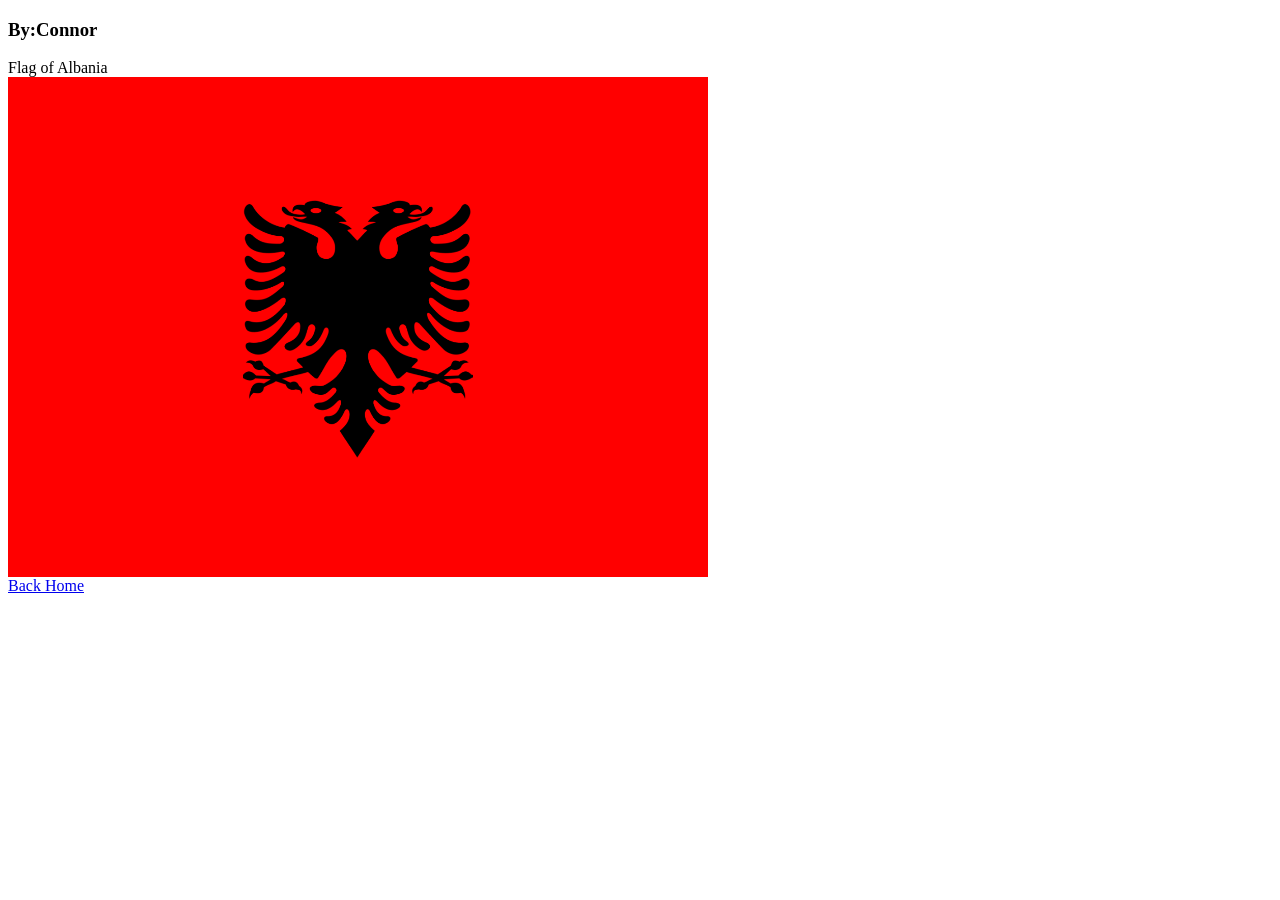
<file: albania/index.html>
<!DOCTYPE html>
<html>
	<head>
		<title>Albania</title>
		<link rel="stylesheet" type="text/css" href="style.css">
		
		<!-- Put the styles in style.css -->
	</head>

	<body>
		<h3>By:Connor</h3>
		<div class="header">Flag of Albania</div>
		<div id="albania" class="flag">
			<img src="albania.png">
		</div>
	
		
	</body>
	<a href="../index.html">Back Home</a>
  
</html>
</file>
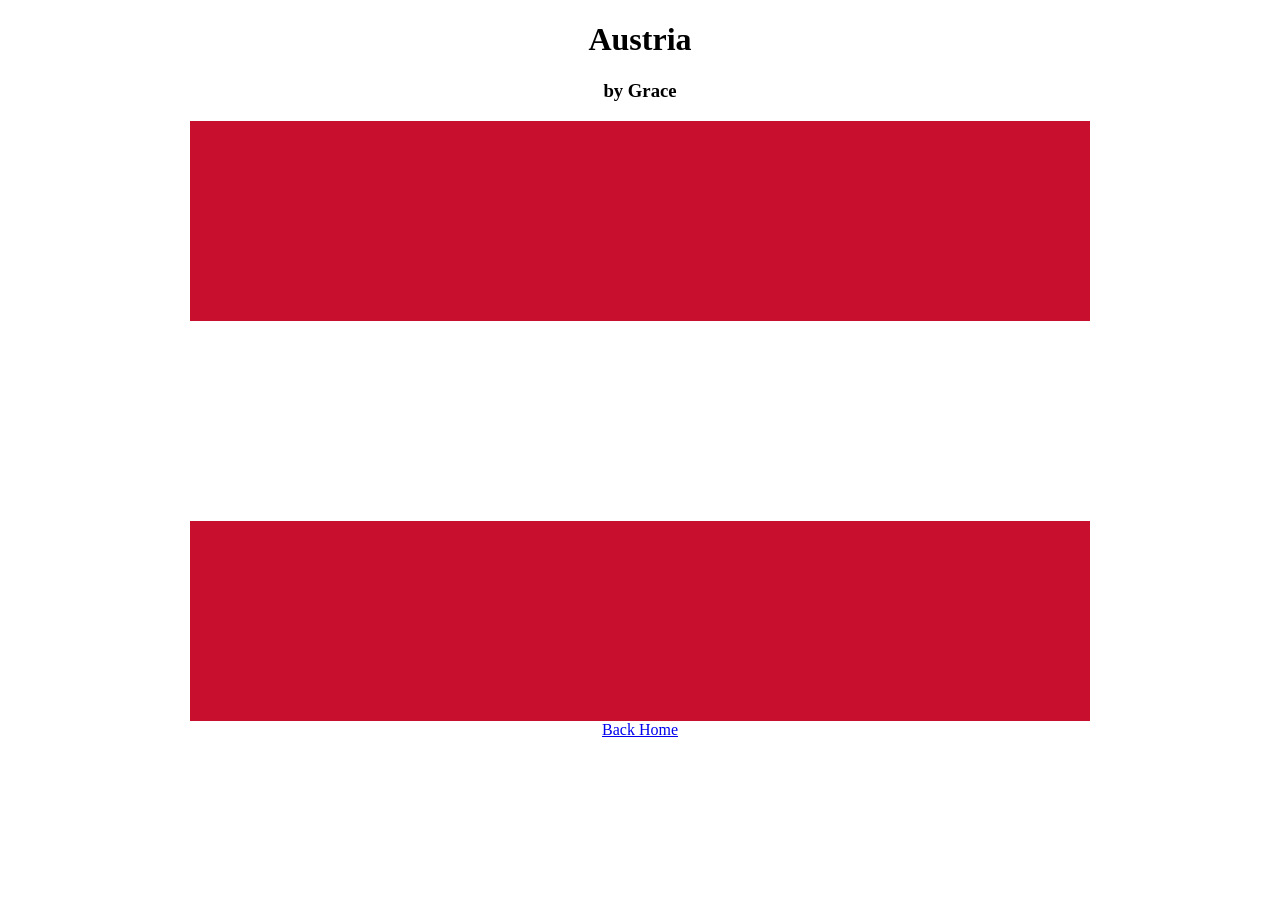
<file: austria/index.html>
<!DOCTYPE html>
<html>
	<head>
		<title>Austria by Grace</title>
		<link rel="stylesheet" type="text/css" href="style.css">
		<!-- Put the styles in style.css -->
	</head>

	<body>
		<div class="header">
			<h1>Austria</h1>
      		<h3>by Grace</h3>
		</div>
    <div id="austria" class="flag">
  		<div class="stripe red"></div>
  		<div class="stripe white"></div>
		<div class="stripe red"></div>
    </div>
	<a href="../index.html">Back Home</a>
	</body>
  
</html>
</file>
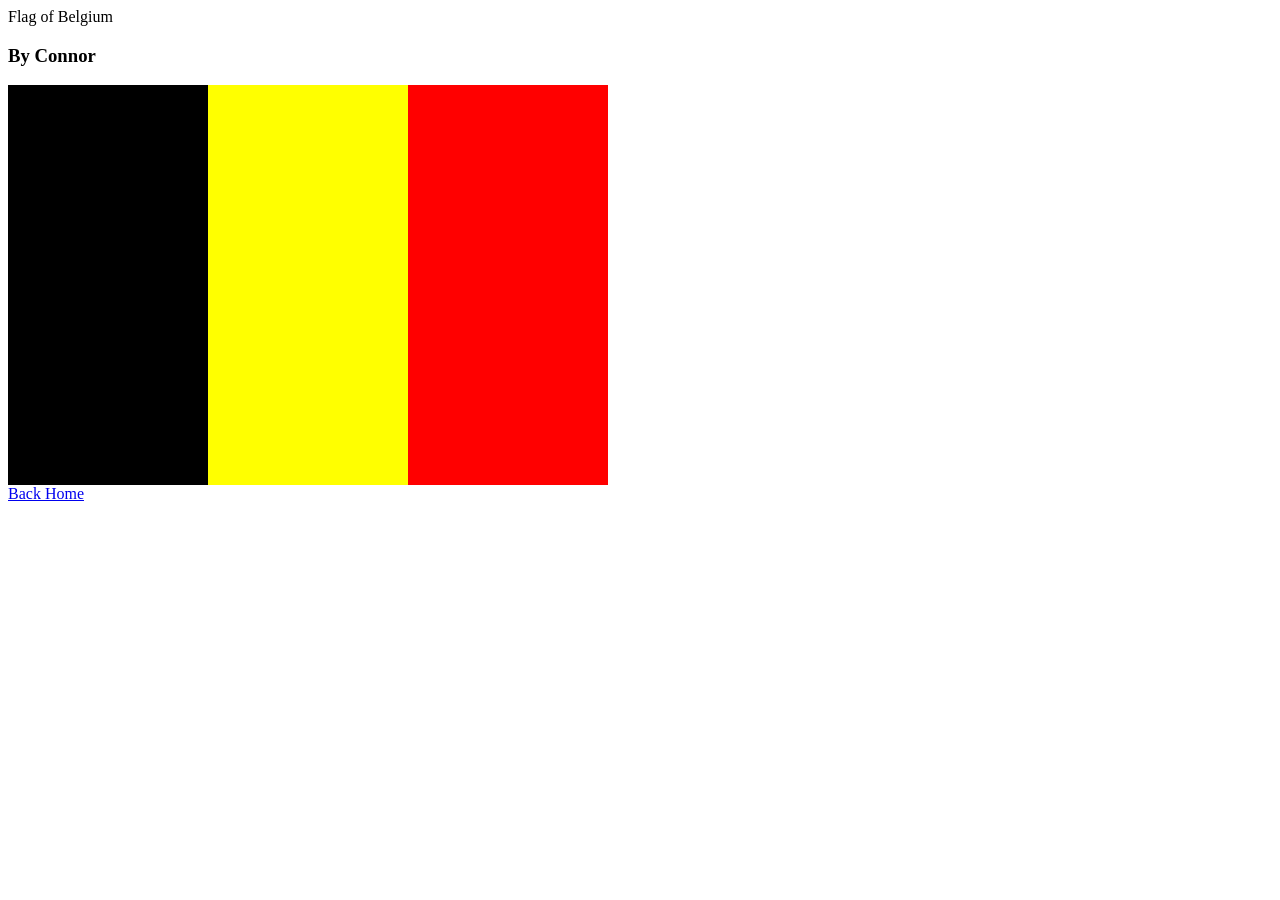
<file: belgium/index.html>
<!DOCTYPE html>
<html>
	<head>
		<title>Belgium</title>
		<link rel="stylesheet" type="text/css" href="style.css">
		
		<!-- Put the styles in style.css -->
	</head>

	<body>
		<div class="header">Flag of Belgium</div>
		<h3>By Connor</h3>
		<div id="belgium" class="flag">
			<div class="black stripe"></div>
			<div class="yellow stripe"></div>
			<div class="red stripe"></div>
		</div>
	
		
	</body>
	<a href="../index.html">Back Home</a>
  
</html>
</file>
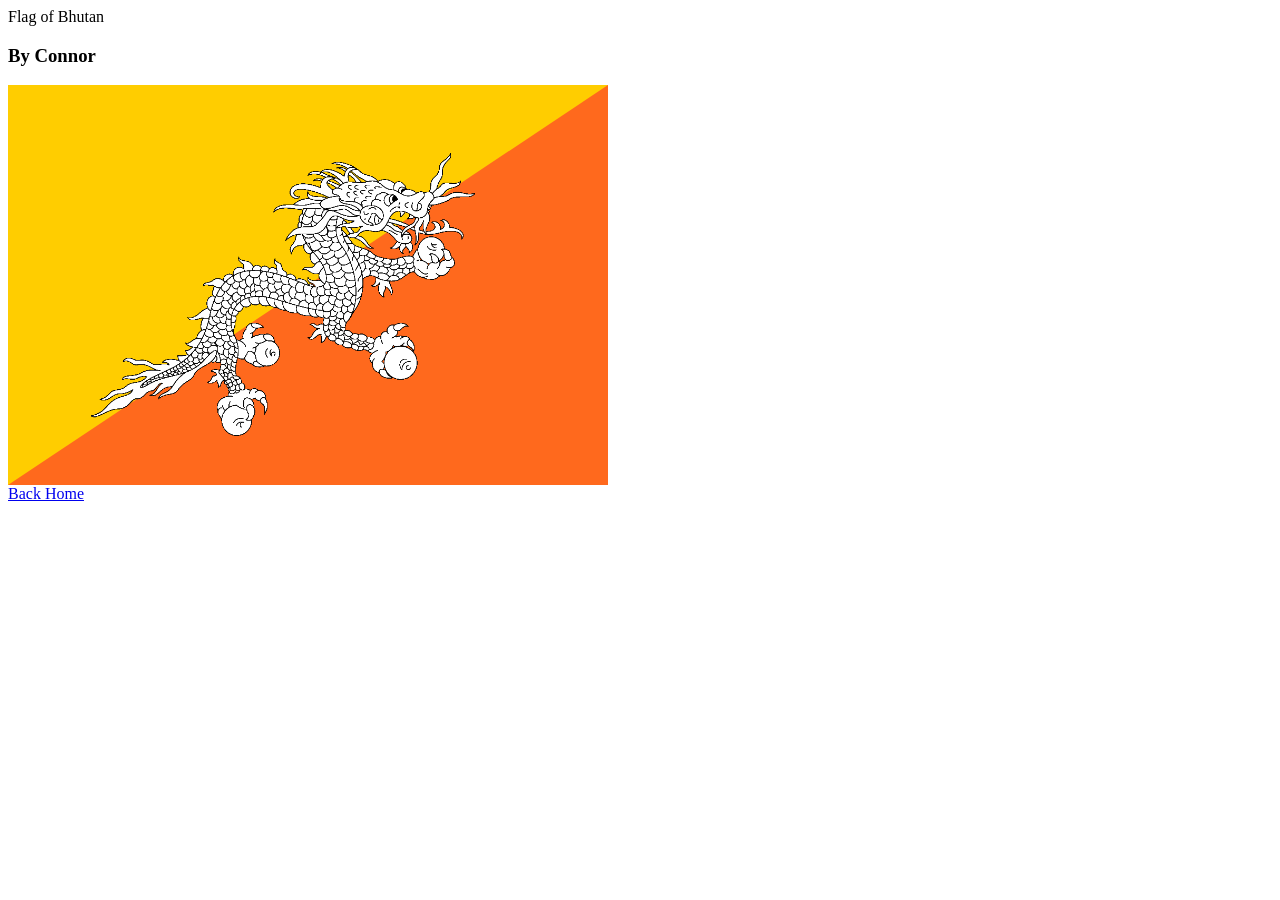
<file: bhutan/index.html>
<!DOCTYPE html>
<html>
	<head>
		<title>Bhutan</title>
		<link rel="stylesheet" type="text/css" href="style.css">
		
		<!-- Put the styles in style.css -->
	</head>

	<body>
		<div class="header">Flag of Bhutan</div>
		<h3>By Connor</h3>
		<div id="bhutan" class="flag">
			<div id="dragon">
            <img src="dragon.png">
			</div>
		</div>
	
	<a href="../index.html">Back Home</a>
	</body>
	
  
</html>
</file>
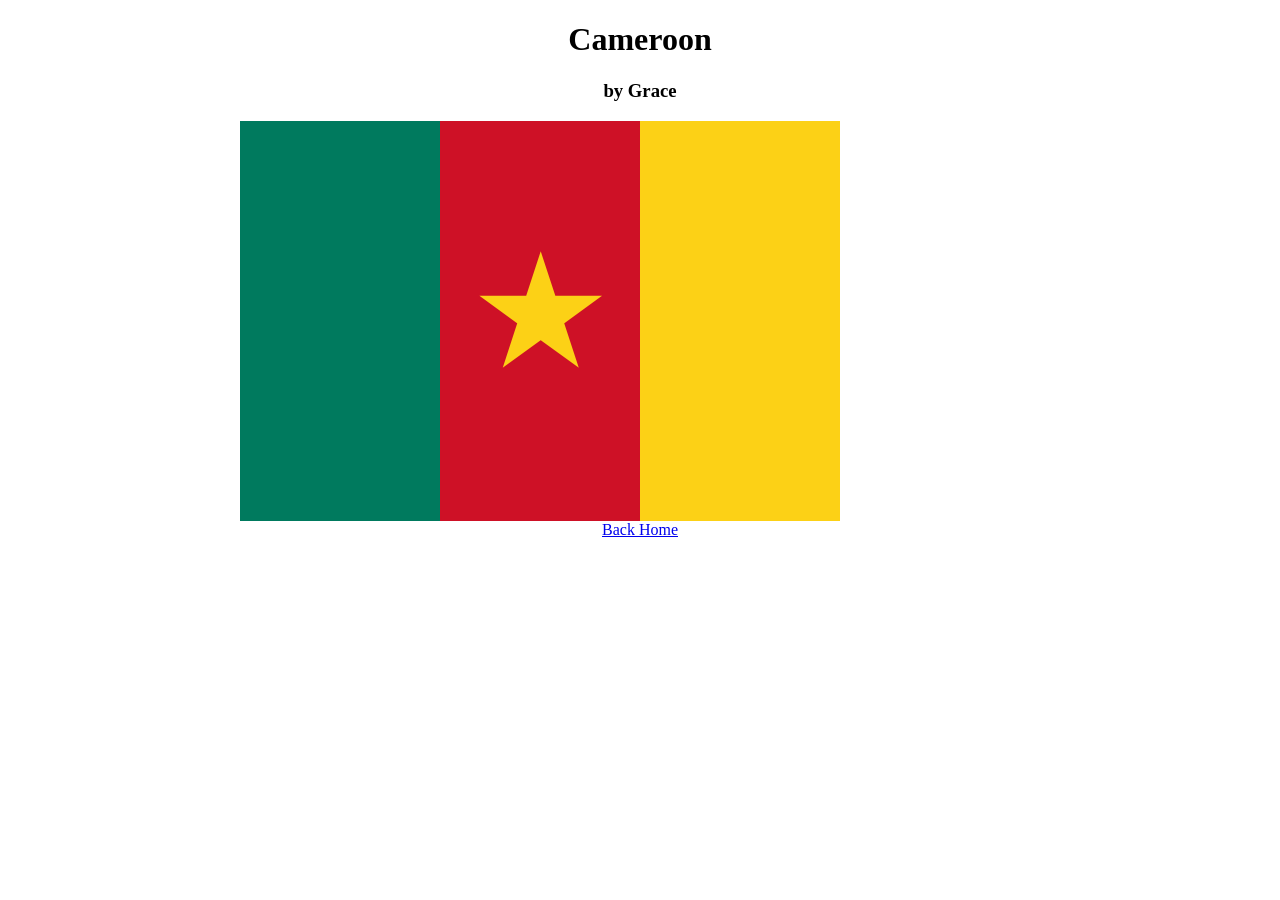
<file: cameroon/index.html>
<!DOCTYPE html>
<html>
	<head>
		<title>Cameroon by Grace</title>
		<link rel="stylesheet" type="text/css" href="style.css">
		<!-- Put the styles in style.css -->
	</head>

	<body>
		<div class="header">
			<h1>Cameroon</h1>
      		<h3>by Grace</h3>
		</div>
		<div id="cameroon" class="flag">
			<div class="stripe green"></div>
			<div class="stripe red">
				<p>&bigstar;</p>
			</div>
			<div class="stripe yellow"></div>
		</div>
	<a href="../index.html">Back Home</a>
	</body>
  
</html>
</file>
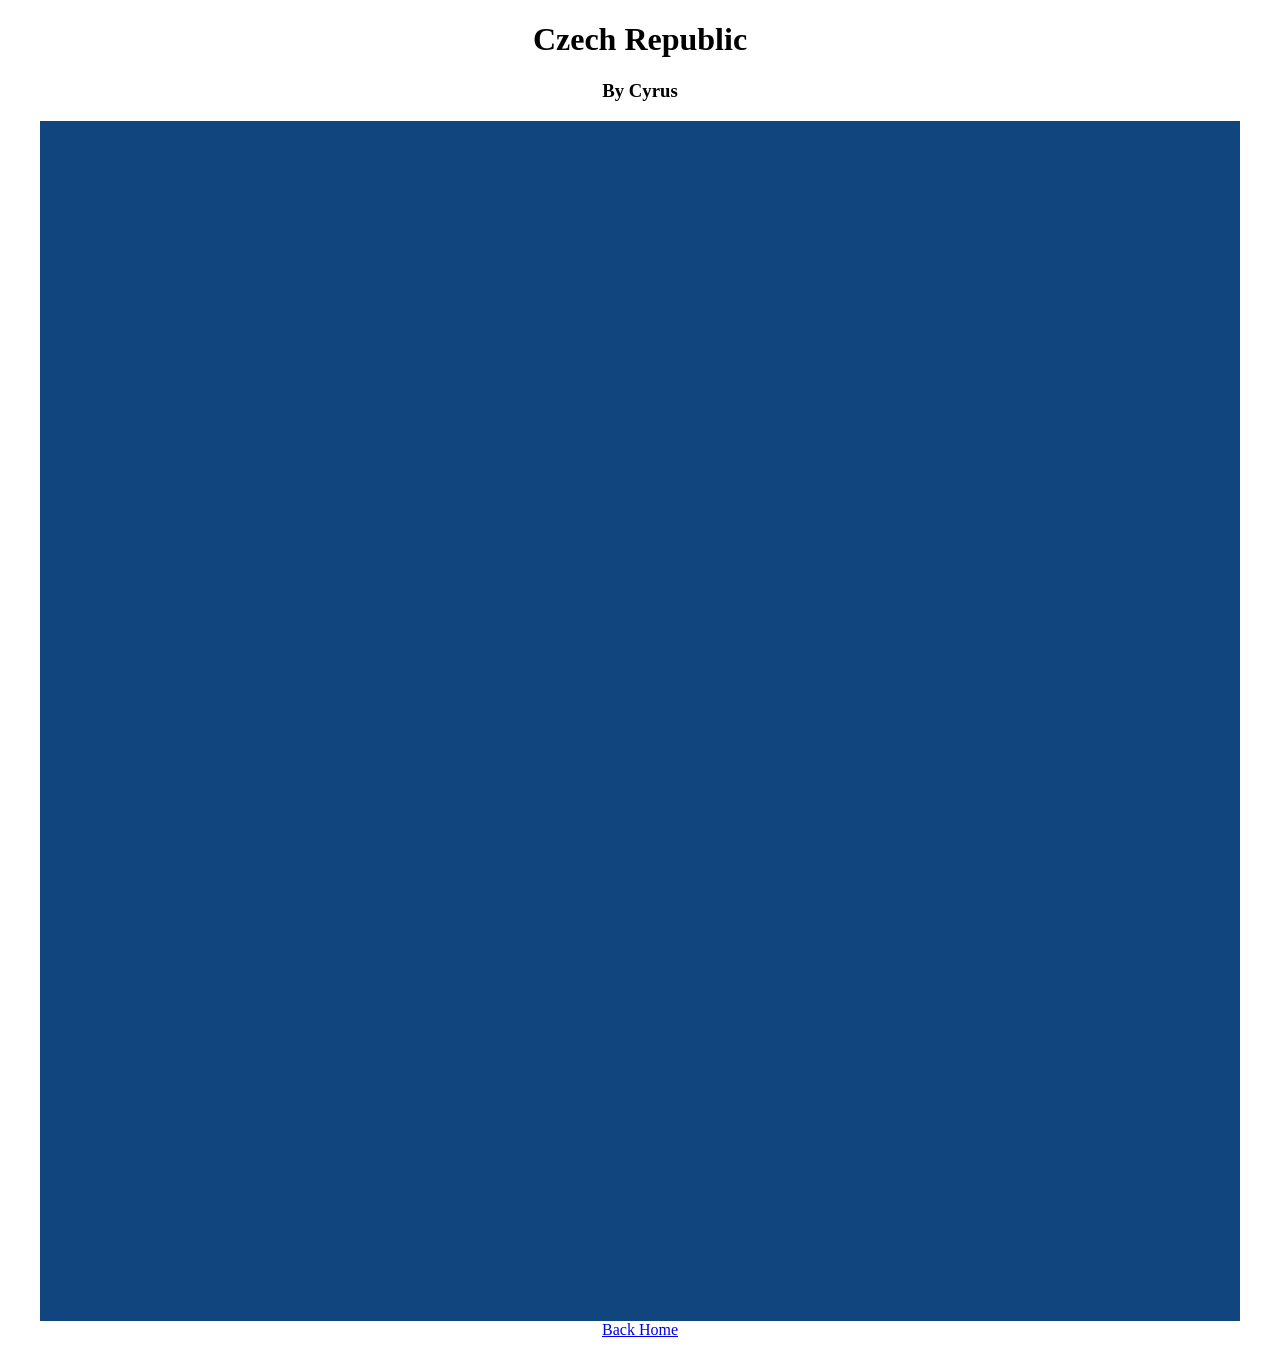
<file: czech republic/index.html>
<!DOCTYPE html>
<html>
	<head>
		<title>Czech Republic</title>
		<link rel="stylesheet" type="text/css" href="style.css">
		<!-- Put the styles in style.css -->
	</head>

	<body>
		<div class="header">
		  <h1>Czech Republic</h1>
      <h3>By Cyrus</h3>
		</div>
    <div id="czech" class="flag">
  		<div class="stripe white"></div>
  		<div class="stripe red"></div>
    </div>
	<a href="../index.html">Back Home</a>
	</body>
</html>
</file>
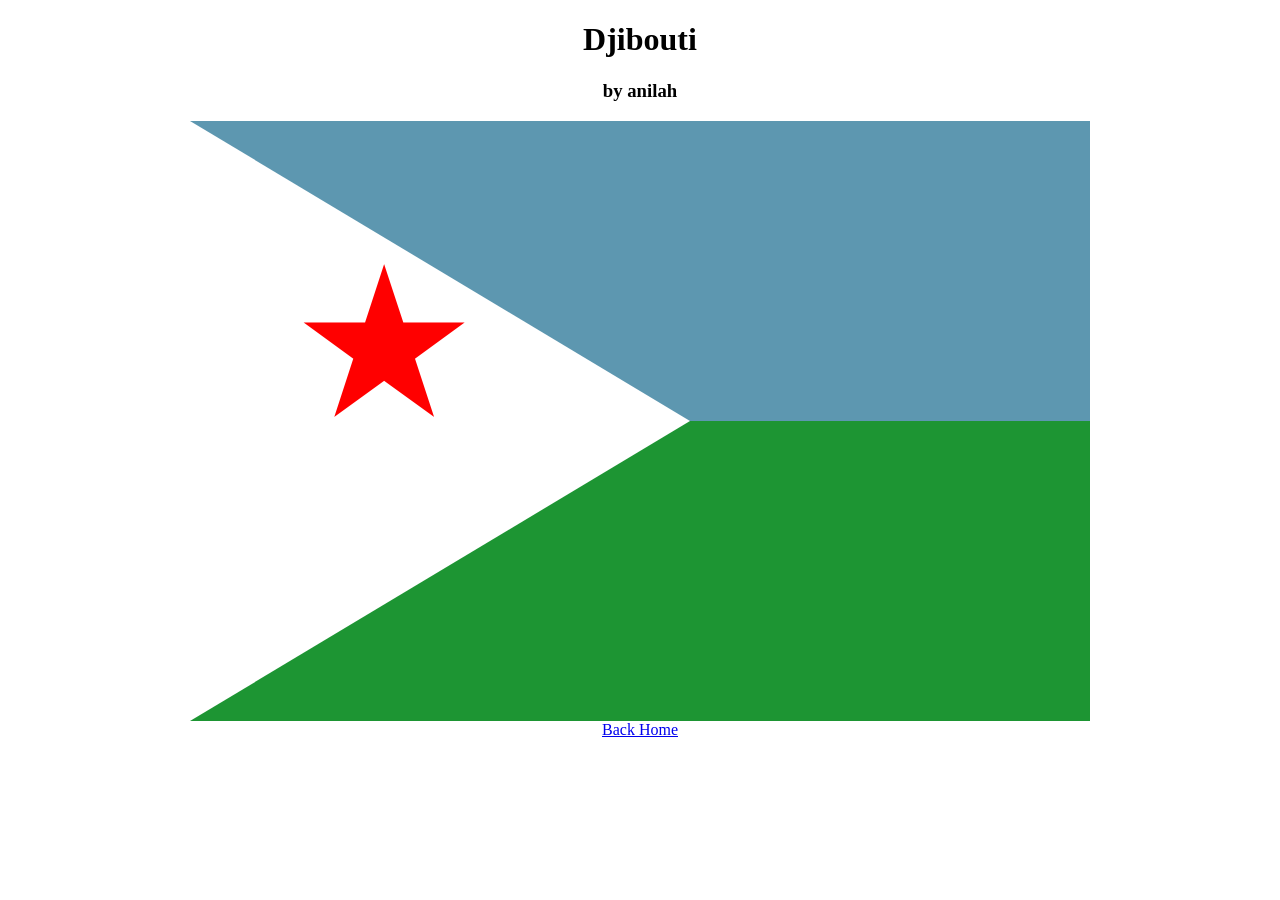
<file: djibouti/index.html>
<!DOCTYPE html>
<html>
	<head>
		<title>djibouti by anilah</title>
		<link rel="stylesheet" type="text/css" href="style.css">
		<!-- Put the styles in style.css -->
	</head>

	<body>
		<div class="header">
		  <h1>Djibouti</h1>
      <h3>by anilah</h3>
		</div>
    <div id="djibouti" class="flag"><p>&bigstar;</p></div>
	<a href="../index.html">Back Home</a>
	</body>
  
</html>
</file>
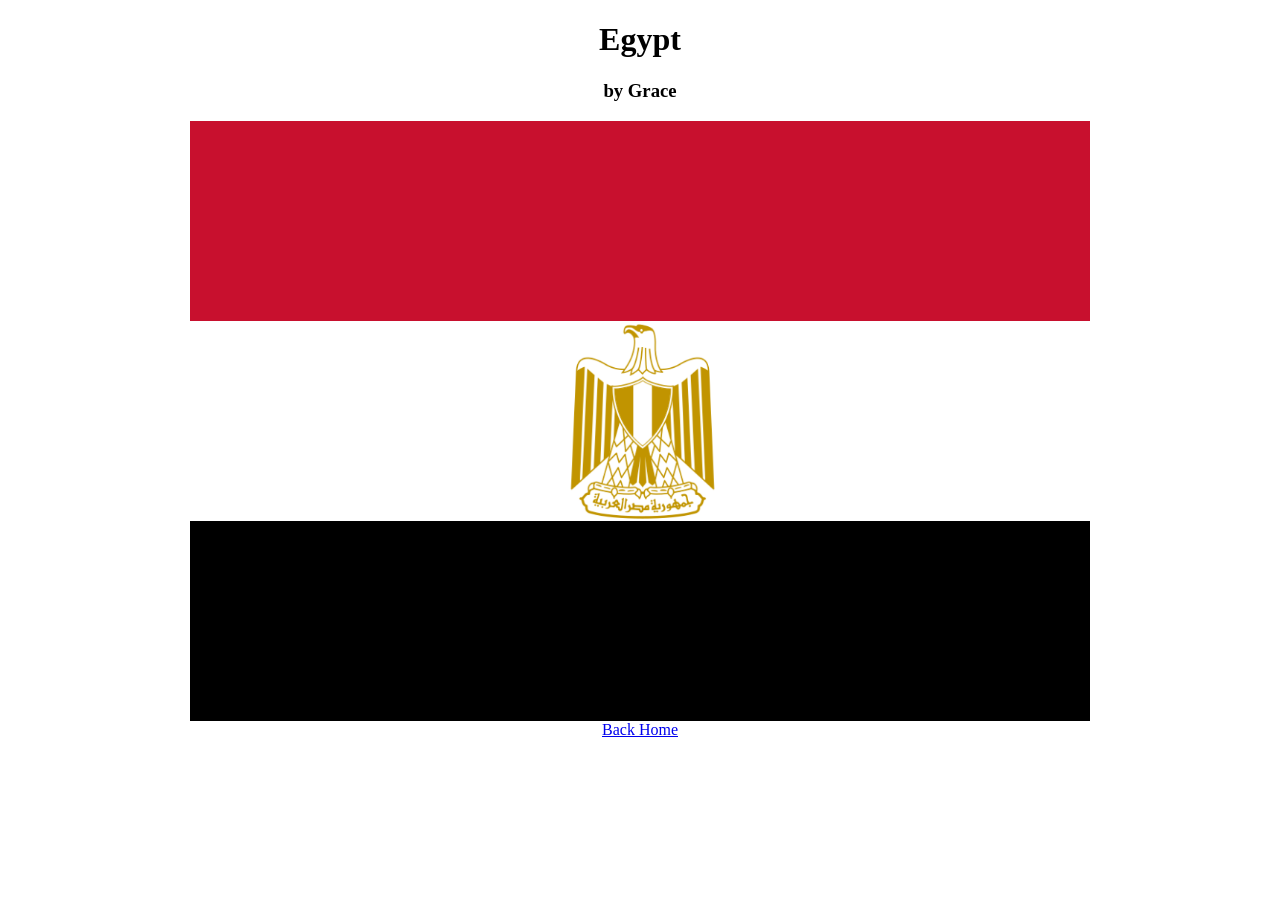
<file: egypt/index.html>
<!DOCTYPE html>
<html>
	<head>
		<title>Egypt by Grace</title>
		<link rel="stylesheet" type="text/css" href="style.css">
		<!-- Put the styles in style.css -->
	</head>

	<body>
		<div class="header">
		  <h1>Egypt</h1>
      <h3>by Grace</h3>
		</div>
    <div id="egypt" class="flag">
  		<div class="stripe red"></div>
  		<div class="stripe white"><img src="eagle.png"></div>
		<div class="stripe black"></div>
    </div>
	<a href="../index.html">Back Home</a>
	</body>
  
</html>
</file>
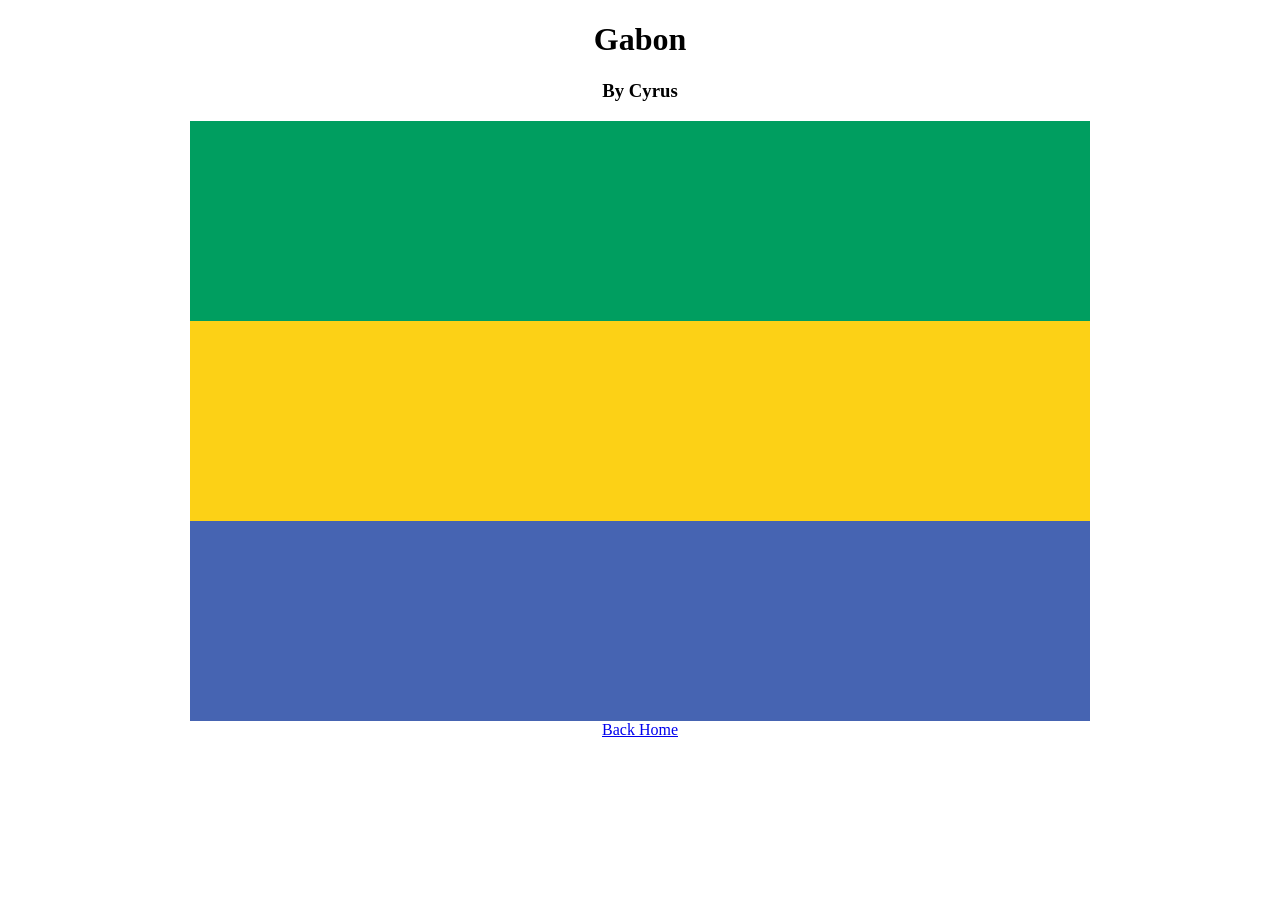
<file: gabon/index.html>
<!DOCTYPE html>
<html>
	<head>
		<title>Gabon</title>
		<link rel="stylesheet" type="text/css" href="style.css">
		<!-- Put the styles in style.css -->
	</head>

	<body>
		<div class="header">
		  <h1>Gabon</h1>
      <h3>By Cyrus</h3>
		</div>
    <div id="gabon" class="flag">
  		<div class="stripe green"></div>
  		<div class="stripe yellow"></div>
		<div class="stripe blue"></div>
    </div>
	<a href="../index.html">Back Home</a>
	</body>
  
</html>
</file>
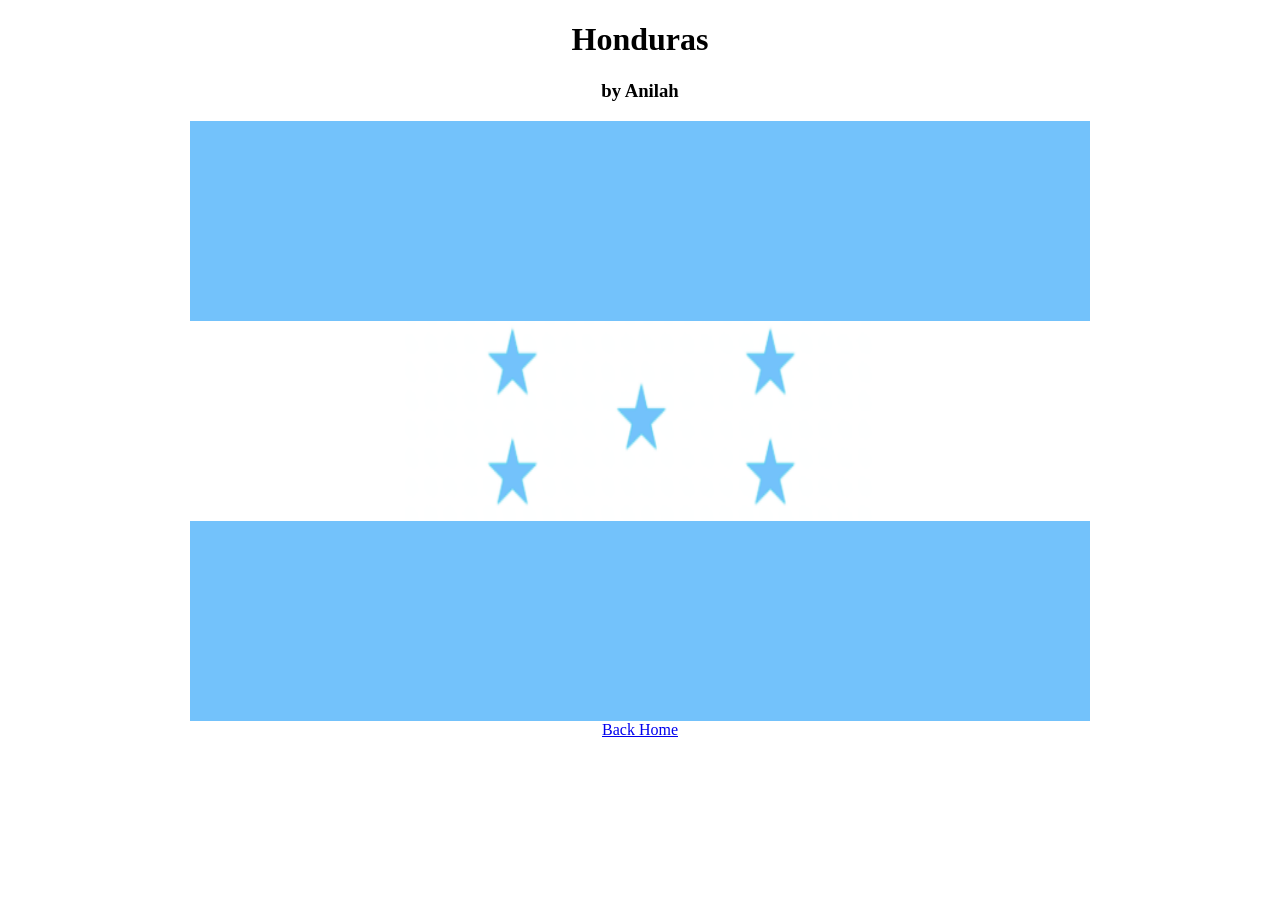
<file: honduras/index.html>
<!DOCTYPE html>
<html>
	<head>
		<title>Honduras by anilah</title>
		<link rel="stylesheet" type="text/css" href="style.css">
		<!-- Put the styles in style.css -->
	</head>

	<body>
		<div class="header">
		  <h1>Honduras</h1>
      <h3>by Anilah</h3>
		</div>
    <div id="country" class="flag">
  		<div class="stripe blue"></div>
  		<div class="stripe white"> <img src="stars.png"></div>
		<div class="stripe blue"></div>
    </div>
	<a href="../index.html">Back Home</a>
	</body>
  
</html>
</file>
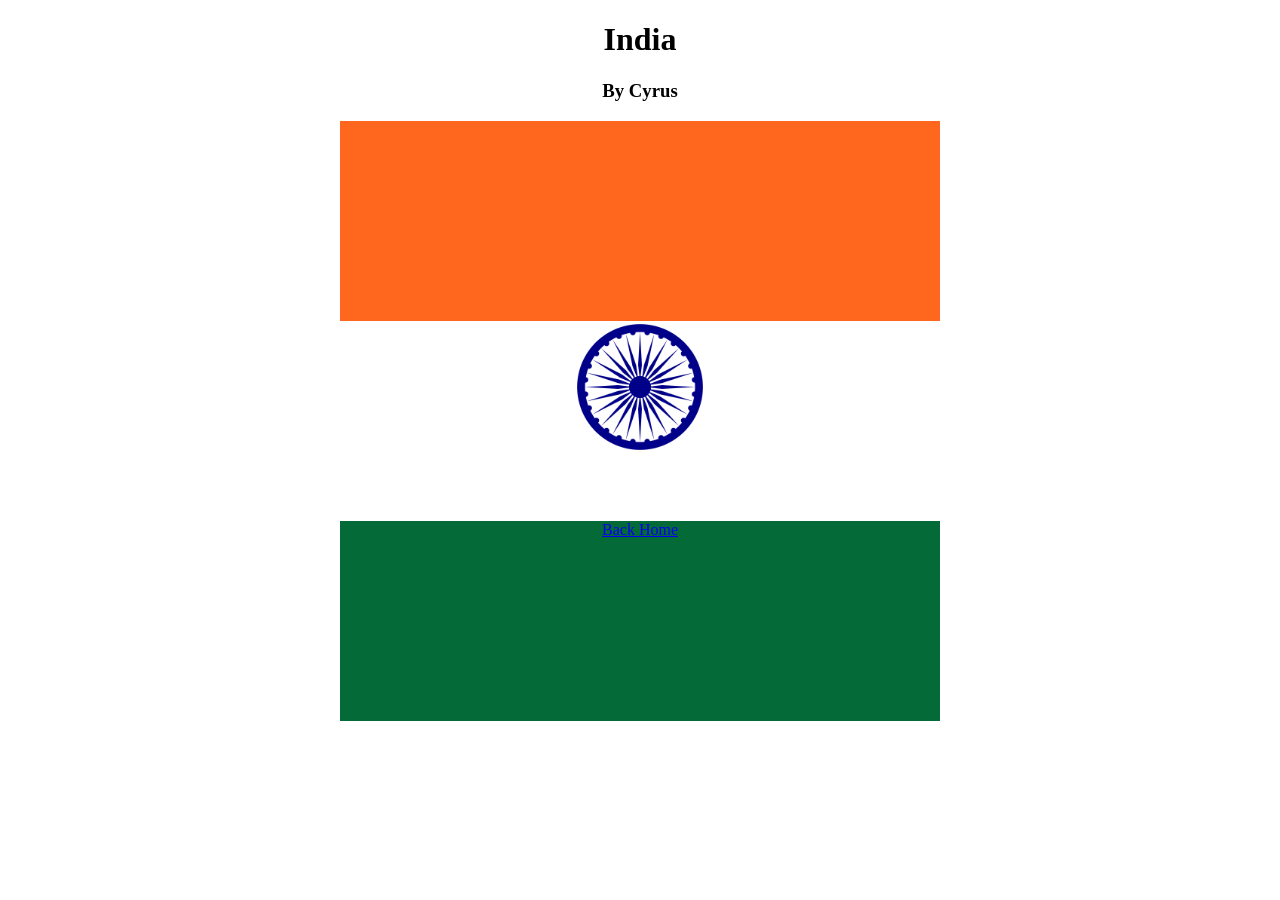
<file: india/index.html>
<!DOCTYPE html>
<html>
	<head>
		<title>India</title>
		<link rel="stylesheet" type="text/css" href="style.css">
	</head>

	<body>
		<div class="header">
		  <h1>India</h1>
      <h3>By Cyrus</h3>
		</div>
    <div id="india" class="flag">
  		<div class="stripe orange"></div>
  		<div class="stripe white"><img src="indiawheel.png"></div>
		<div class="stripe green"></div>
    </div>
	<a href="../index.html">Back Home</a>
	</body>
  
</html>
</file>
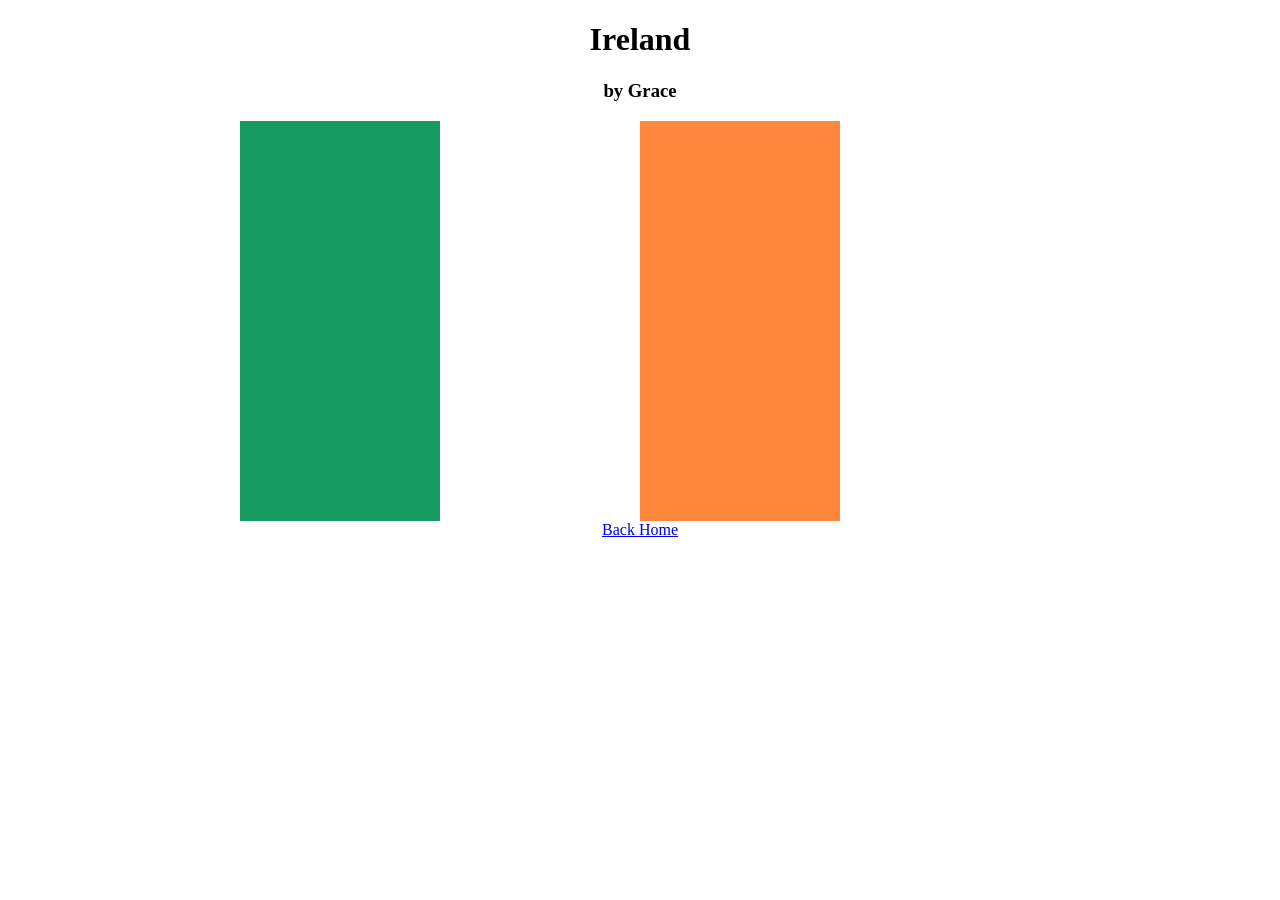
<file: ireland/index.html>
<!DOCTYPE html>
<html>
	<head>
		<title>Ireland by Grace</title>
		<link rel="stylesheet" type="text/css" href="style.css">
		<!-- Put the styles in style.css -->
	</head>

	<body>
		<div class="header">
			<h1>Ireland</h1>
      		<h3>by Grace</h3>
		</div>
		<div id="ireland" class="flag">
			<div class="stripe green"></div>
			<div class="stripe white"></div>
			<div class="stripe orange"></div>
		</div>
	<a href="../index.html">Back Home</a>
	</body>
  
</html>
</file>
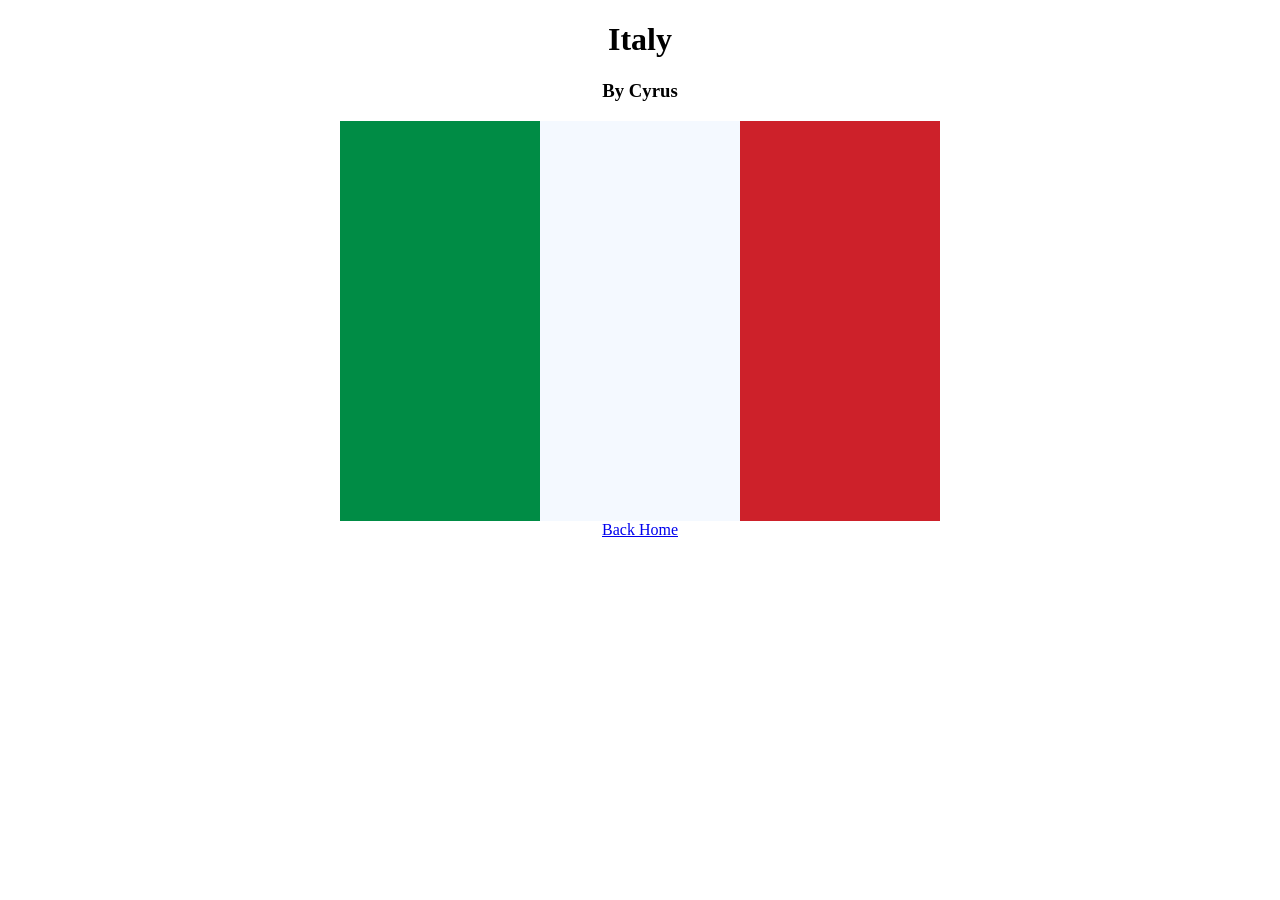
<file: italy/index.html>
<!DOCTYPE html>
<html>
	<head>
		<title>Italy</title>
		<link rel="stylesheet" type="text/css" href="style.css">
		<!-- Put the styles in style.css -->
	</head>

	<body>
		<div class="header">
		  <h1>Italy</h1>
      <h3>By Cyrus</h3>
		</div>
    <div id="gabon" class="flag">
  		<div class="stripe green"></div>
  		<div class="stripe white"></div>
		<div class="stripe red"></div>
    </div>
	<a href="../index.html">Back Home</a>
	</body>
  
</html>
</file>
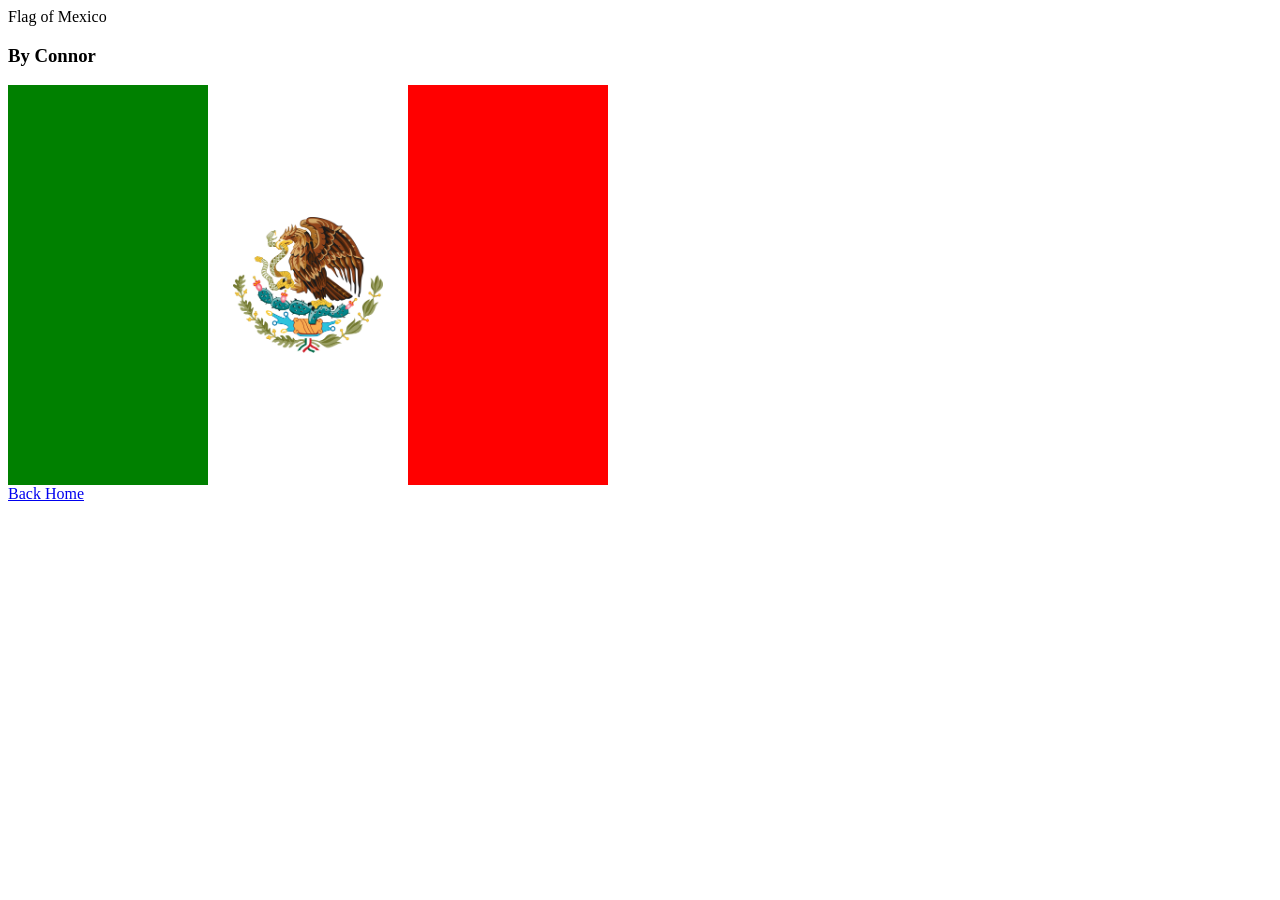
<file: mexico/index.html>
<!DOCTYPE html>
<html>
	<head>
		<title>Mexico</title>
		<link rel="stylesheet" type="text/css" href="style.css">
		
		<!-- Put the styles in style.css -->
	</head>

	<body>
		<div class="header">Flag of Mexico</div>
		<h3>By Connor</h3>
		<div id="mexico" class="flag">
			<div class="green stripe"></div>
			<div class="white stripe">
				<img src="mexico.png">
			</div>
			<div class="red stripe"></div>
		</div>
	
		
	</body>
	<a href="../index.html">Back Home</a>
  
</html>
</file>
<file: albania/style.css>
.red{
    background-color:red;
}
.flag{
    height:500px;
    width:700px;
    text-align:center;
    background-color:red;
    padding-top:118px;
    box-sizing:border-box;
}
img{
    width:230px;
}
</file>
<file: austria/style.css>
.header {
    text-align:center;
}

a {
    display:block;
    width:100%;
    text-align:center;
}

.flag {
    width:900px;
    height:600px;
    margin:auto;
    display:block;
}

.stripe {
    width:100%;
    height: 200px;
}
.red{
    background:#C8102E;
}
.blue{
    background:#0099ff;
}
</file>
<file: belgium/style.css>
.flag {
  height: 400px; /* 200 * 2 = 400 */
  width: 600px; /* 200 * 3 = 400 */
}
.stripe {
  height: 100%; 
  width: 200px; 
  float:left;
}
.black{
    background-color: black;
}
.yellow{
    background-color: yellow;
}
.red{
    background-color: red;
}
</file>
<file: bhutan/style.css>
.border{
  border-style:solid;
  border-color:yellow orange;
}
.flag {
  height: 400px; /* 200 * 2 = 400 */
  width: 600px; /* 200 * 3 = 400 */
  border-style:solid;
  border-color:#FFCD00 #FF691D;
  border-width:400px 600px 0 0;
  box-sizing:border-box;
  text-align:center;
}
#dragon{
  position:relative;
  margin-left:75px;
  margin-top:-340px;
}
img{
  height:300px;
  width:400px;
}
</file>
<file: cameroon/style.css>
.header {
    text-align:center;
}

a {
    display:block;
    width:100%;
    text-align:center;
}

.flag {
    width:800px;
    height:400px;
    margin:auto;
}

.stripe {
    width:200px;
    height: 100%;
    float: left;
}
.green{
    background:#007a5e;
}
.red{
    background:#ce1126;
    font-size:160px;
    line-height: 65px;
    text-align: center;
    color:#fcd116
}
.yellow{
    background-color:#fcd116;
}
</file>
<file: czech republic/style.css>
.header {
    text-align:center;
}
a {
    display:block;
    width:100%;
    text-align:center;
}
.flag {
    width:600px;
    height:400px;
    margin:auto;
    display:block;
    box-sizing:border-box;
    border-style: solid;
    border-color: #11457E;
    border-width: 600px;
}
.stripe {
    height:100%;
    width:200px;
    float:left;
}
body {
    text-align:center;
}
img {
    height:180px;
    padding-top:60%
}
.white{
    background:#FFFFFF;
}
.red{
    background:#D7141A;
}
</file>
<file: djibouti/style.css>
.header {
    text-align:center;
}

a {
    display:block;
    width:100%;
    text-align:center;
}

.flag{
    width: 900px;
    height: 600px;
    margin:auto; 
    box-sizing :border-box;
}

.stripe {
    width:100%;
    height: 200px;

}
.blue{
    background:#5D97B0;
}
.green {
    background:#1D9533;
}
.flag{
    border-color: #5D97B0 white #1D9533 white;
    border-width:300px 0 300px 500px;
    border-style:solid;
}
p{
    color:red;
    font-size :210px;
    position:relative;
    right:80%;
    margin-top:-200px;
    right:100%;
}
</file>
<file: egypt/style.css>
.header {
    text-align:center;
}

a {
    display:block;
    width:100%;
    text-align:center;
}

.flag {
    width:900px;
    height:600px;
    margin:auto;
}

.stripe {
    width:100%;
    height: 200px;

}

.white{
    background:#fff;
    text-align:center;
}
.red{
    background:#C8102E;
}
.black{
    background:#000000;
}
img{
    height:200px;
}
</file>
<file: gabon/style.css>
.header {
    text-align:center;
}

a {
    display:block;
    width:100%;
    text-align:center;
}

.flag {
    width:900px;
    height:600px;
    margin:auto;
}

.stripe {
    width:100%;
    height: 200px;

}

.blue{
    background:#4664B2;
}
.green{
    background:#009E60;
}
.yellow{
    background:#FCD116;
}
</file>
<file: honduras/style.css>
.header {
    text-align:center;
}

a {
    display:block;
    width:100%;
    text-align:center;
}

.flag {
    width:900px;
    height:600px;
    margin:auto;
}

.stripe {
    width:100%;
    height: 200px;
}

.white {
    background:#fff;
    text-align:center;
}
.red {
    background:#73c2fb;
}
.blue {
    background:#73c2fb;
}
img {
    margin:auto;
    width: 470px;
    height: 200px;
}
</file>
<file: india/style.css>
.header {
    text-align:center;
}
a {
    display:block;
    width:100%;
    text-align:center;
}
.flag {
    width:600px;
    height:400px;
    margin:auto;
    display:block;
}
.stripe {
    width:100%;
    height: 200px;

}
.orange{
    background:#FF671F;
}
.white{
    background:#FFFFFF;
    text-align:center;
}
.green{
    background:#046A38;
}

img {
    width:22%;
}
</file>
<file: ireland/style.css>
.header {
    text-align:center;
}

a {
    display:block;
    width:100%;
    text-align:center;
}

.flag {
    width:800px;
    height:400px;
    margin:auto;
}

.stripe {
    width:200px;
    height: 100%;
    float: left;
}
.green{
    background:#169B62;
}
.orange{
    background:#FF883E;
}
.white{
    background-color:white;
}
</file>
<file: italy/style.css>
.header {
    text-align:center;
}
a {
    display:block;
    width:100%;
    text-align:center;
}
.flag {
    width:600px;
    height:400px;
    margin:auto;
    display:block;
}
.stripe {
    height:100%;
    width:200px;
    float:left;
}
.green{
    background:#008C45;
}
.white{
    background:#F4F9FF;
}
.red{
    background:#CD212A;
}
body {
    text-align:center;
}
</file>
<file: mexico/style.css>
.flag {
  height: 400px; /* 200 * 2 = 400 */
  width: 700px; /* 200 * 3 = 400 */
}
.stripe {
  height: 100%; 
  width: 200px; 
  float:left;
}
.green{
    background-color: green;
}
.white{
    background-color: white;
     text-align:center;
     padding-top:132px;
     box-sizing:border-box;
}
.red{
    background-color: red;
}
img{
  text-align:center;
  width:150px;
}
</file>
